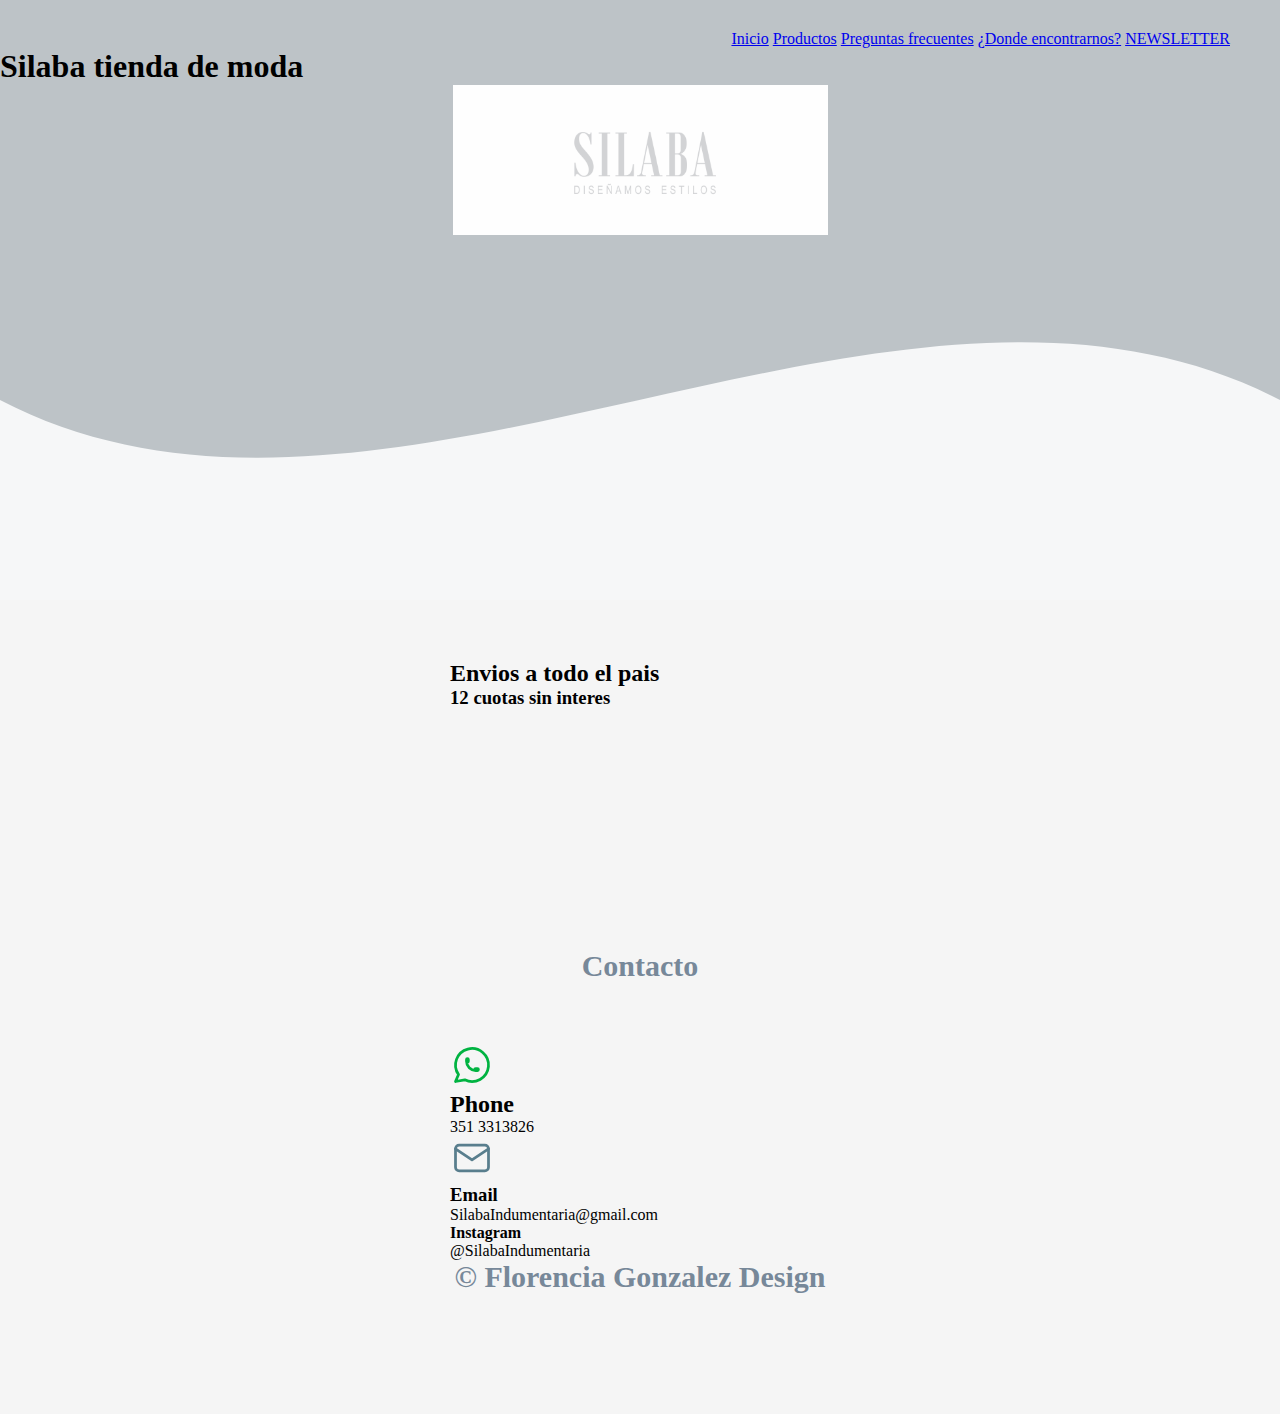
<file: index.html>
<!DOCTYPE html>
<html lang="es">

<head>
    <meta charset="UTF-8">
    <meta http-equiv="X-UA-Compatible" content="IE=edge">
    <meta name="viewport" content="width=device-width, initial-scale=1.0">
    <link rel="stylesheet" href="./css/style.css">
    <title>Pagina Web Silaba</title>
    <link rel="shortcut icon" href="images/logo.png" type="image/x-icon">
    <enlace rel="preconectar" href="https://fonts.googleapis.com">
        <enlace rel="preconectar" href="https://fonts.gstatic.com" crossorigin>
            <enlace href="https: //fonts.googleapis.com/css2? family= Open+Sans:wght@300;400;700;800 & display=swap"
                rel="stylesheet">
</head>
<body>
    <header>
        <nav>
            <ul>
                <a href="index.html">Inicio</a>
                <a href="Productos.html">Productos</a>
                <a href="PreguntasFrecuentes.html">Preguntas frecuentes</a>
                <a href="DondeEncontrarnos.html">¿Donde encontrarnos?</a>
                <a href="NEWLETTER.HTML">NEWSLETTER</a>
            </ul>
        </nav>
        <section class="textos-header"> </section>
        <h1>Silaba tienda de moda</h1>
        <div class="wave" style="height: 300px; overflow: hi;"><svg viewBox="0 0 500 150" preserveAspectRatio="none"
                style="height: 100%; width: 100%;">
                <path d="M0.00,49.98 C149.99,150.00 349.20,-49.98 500.00,49.98 L500.00,150.00 L0.00,150.00 Z"
                    style="stroke: none; fill: rgb(246, 247, 248);"></path>
            </svg></div>
        <div class="logo">
            <img src="images/descarga.png" alt="">
        </div>
   
        <style>
            .images {
                width: 150px;
                height: 250px;
            }
        </style> 
    </header>
    <main>
        <section class="contenedor tienda de moda">
    <h2> Envios a todo el pais</h2>
    <h3>12 cuotas sin interes</h3>
    <div class="contenedor tienda de moda">       
    </div>
    </section> 
            </div>
    <footer>
        <section id="Contacto"
        <div class="contenedor">
            <h2 class="titulo">Contacto</h2>
        <div class="contenedor-footer">
            <div class="content-foo">
                <svg xmlns="http://www.w3.org/2000/svg" class="icon icon-tabler icon-tabler-brand-whatsapp" width="44"
                    height="44" viewBox="0 0 24 24" stroke-width="1.5" stroke="#00b341" fill="none"
                    stroke-linecap="round" stroke-linejoin="round">
                    <path stroke="none" d="M0 0h24v24H0z" fill="none" />
                    <path d="M3 21l1.65 -3.8a9 9 0 1 1 3.4 2.9l-5.05 .9" />
                    <path
              d="M9 10a0.5 .5 0 0 0 1 0v-1a0.5 .5 0 0 0 -1 0v1a5 5 0 0 0 5 5h1a0.5 .5 0 0 0 0 -1h-1a0.5 .5 0 0 0 0 1" />
                </svg>
                <h2>Phone</h2>
                <p>351 3313826</p>
            </div>
            <svg xmlns="http://www.w3.org/2000/svg" class="icon icon-tabler icon-tabler-mail" width="44" height="44"
                viewBox="0 0 24 24" stroke-width="1.5" stroke="#597e8d" fill="none" stroke-linecap="round"
                stroke-linejoin="round">
                <path stroke="none" d="M0 0h24v24H0z" fill="none" />
                <rect x="3" y="5" width="18" height="14" rx="2" />
                <polyline points="3 7 12 13 21 7" />
            </svg>
            <div class="content-foo">
                <h3>Email</h3>
                <p>SilabaIndumentaria@gmail.com</p>
            </div>
            <div class="content-foo">
                <h4>Instagram</h4>
                <p>@SilabaIndumentaria</p>
            </div>
        </div>
        <h2 class="titulo final">&copy; Florencia Gonzalez Design</h2>
    </footer>
</body>

</html>
</file>
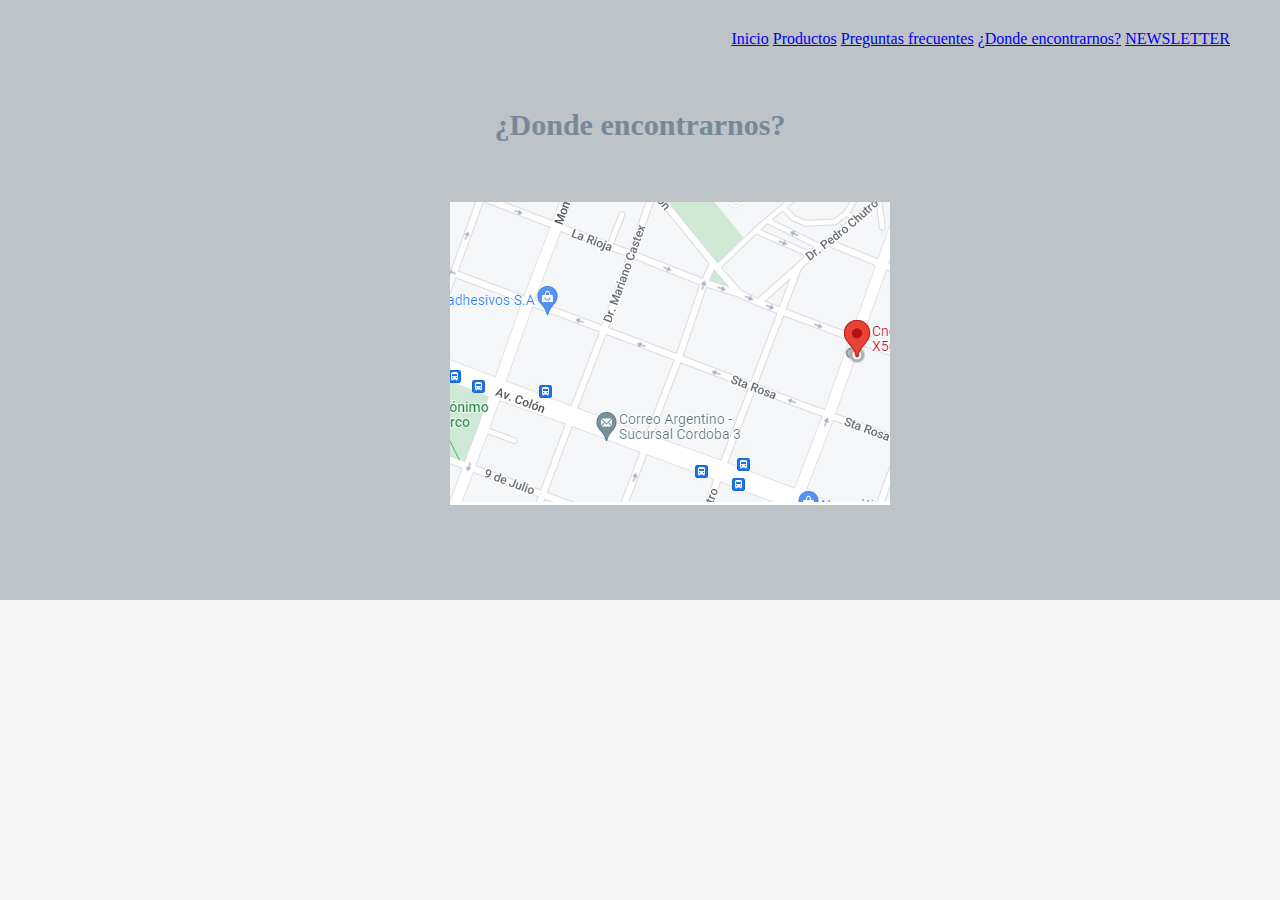
<file: DondeEncontrarnos.html>
<!DOCTYPE html>
<html lang="es">

<head>
    <meta charset="UTF-8">
    <meta http-equiv="X-UA-Compatible" content="IE=edge">
    <meta name="viewport" content="width=device-width, initial-scale=1.0">
    <link rel="stylesheet" href="./css/style.css">
    <title>Pagina Web Silaba</title>
    <link rel="shortcut icon" href="images/logo.png" type="image/x-icon">
    <enlace rel="preconectar" href="https://fonts.googleapis.com">
        <enlace rel="preconectar" href="https://fonts.gstatic.com" crossorigin>
            <enlace href="https: //fonts.googleapis.com/css2? family= Open+Sans:wght@300;400;700;800 & display=swap"
                rel="stylesheet">
</head>
<body>
    <header>
    <nav>
        <ul>
            <a href="index.html">Inicio</a>
            <a href="Productos.html">Productos</a>
            <a href="PreguntasFrecuentes.html">Preguntas frecuentes</a>
            <a href="DondeEncontrarnos.html">¿Donde encontrarnos?</a>
            <a href="NEWLETTER.HTML">NEWSLETTER</a>
        </ul>
    </nav>
    <section class="encontrarnos contenedor">
        <h2 class="titulo">¿Donde encontrarnos?</h2>
        <div class="cars">
            <div class="cards">
                <img src="images/mapa.png" widht="200" alt="">
            </div>
        </div>
        </div>
    </section>
</file>
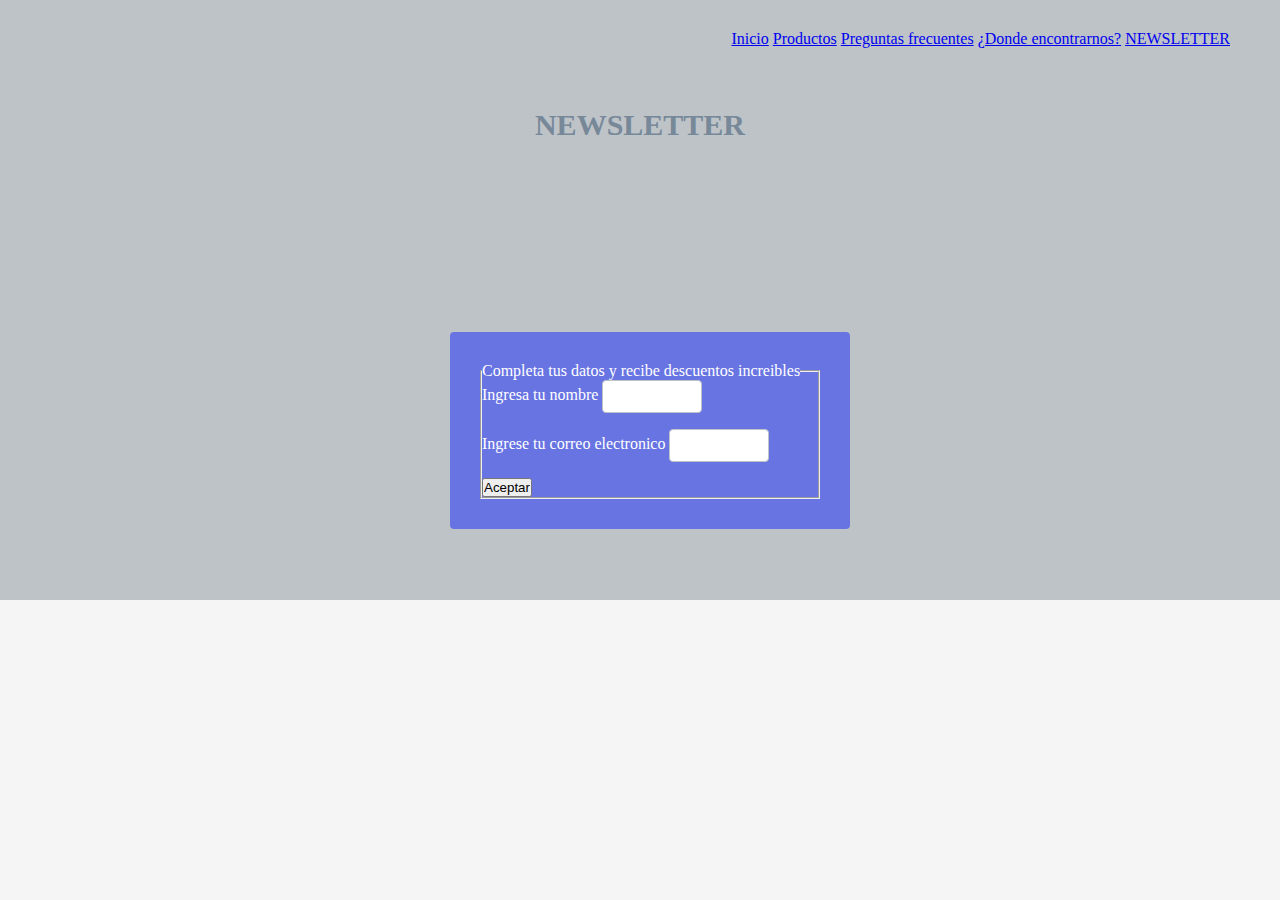
<file: NEWLETTER.HTML>
<!DOCTYPE html>
<html lang="es">

<head>
    <meta charset="UTF-8">
    <meta http-equiv="X-UA-Compatible" content="IE=edge">
    <meta name="viewport" content="width=device-width, initial-scale=1.0">
    <link rel="stylesheet" href="./css/style.css">
    <title>Pagina Web Silaba</title>
    <link rel="shortcut icon" href="images/logo.png" type="image/x-icon">
    <enlace rel="preconectar" href="https://fonts.googleapis.com">
        <enlace rel="preconectar" href="https://fonts.gstatic.com" crossorigin>
            <enlace href="https: //fonts.googleapis.com/css2? family= Open+Sans:wght@300;400;700;800 & display=swap"
                rel="stylesheet">
</head>
<body>
    <header>
        <nav>
            <ul>
                <a href="index.html">Inicio</a>
                <a href="Productos.html">Productos</a>
                <a href="PreguntasFrecuentes.html">Preguntas frecuentes</a>
                <a href="DondeEncontrarnos.html">¿Donde encontrarnos?</a>
                <a href="NEWLETTER.HTML">NEWSLETTER</a>
            </ul>
        </nav>
    <section>
        <section class="contenedor sobre nosotros">
            <h2 class="titulo">NEWSLETTER</h2>
            <div class="form-newletter">
                <div class="contenido-textos"
            </div>
        </div>
 

<form action="" method="post" enctype="text/plain">
<table>
    <fieldset>
        <legend>Completa tus datos y recibe descuentos increibles</legend>
        <div>
            <label for="Nombre"> Ingresa tu nombre </label>
            <input class="controls" type="text" id="Nombre" />
        </div>
        <div>
            <label for="Email"> Ingrese tu correo electronico </label>
            <input class="controls" type="email" id="email" />
        </div>
        <div>
            <input class="boton" type="button" value="Aceptar">
        </div>
    </main>
    </section>  
    </fieldset>
</table>
</form>
</file>
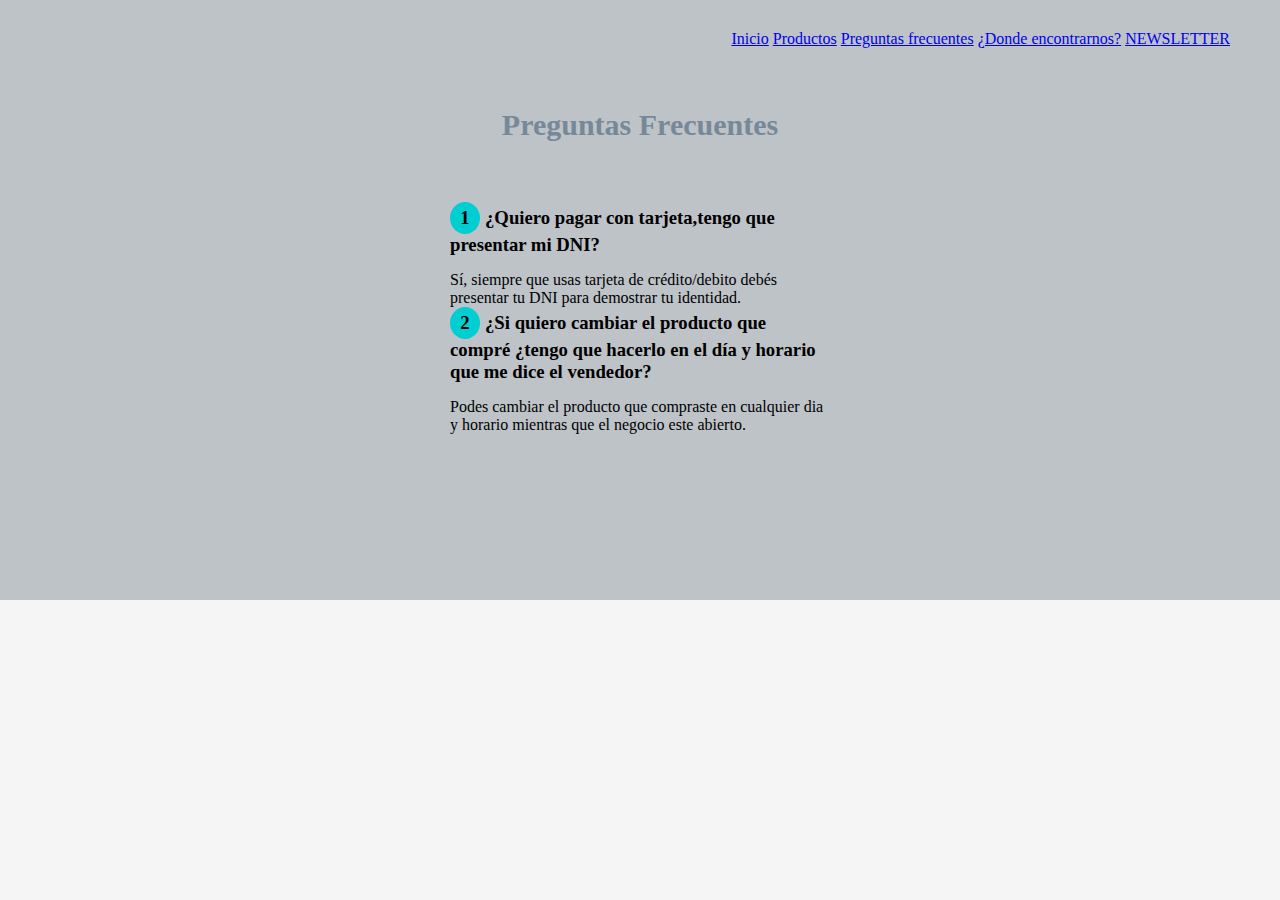
<file: PreguntasFrecuentes.html>
<!DOCTYPE html>
<html lang="es">

<head>
    <meta charset="UTF-8">
    <meta http-equiv="X-UA-Compatible" content="IE=edge">
    <meta name="viewport" content="width=device-width, initial-scale=1.0">
    <link rel="stylesheet" href="./css/style.css">
    <title>Pagina Web Silaba</title>
    <link rel="shortcut icon" href="images/logo.png" type="image/x-icon">
    <enlace rel="preconectar" href="https://fonts.googleapis.com">
        <enlace rel="preconectar" href="https://fonts.gstatic.com" crossorigin>
            <enlace href="https: //fonts.googleapis.com/css2? family= Open+Sans:wght@300;400;700;800 & display=swap"
                rel="stylesheet">
</head>
<body>
    <header>
        <nav>
            <ul>
                <a href="index.html">Inicio</a>
                <a href="Productos.html">Productos</a>
                <a href="PreguntasFrecuentes.html">Preguntas frecuentes</a>
                <a href="DondeEncontrarnos.html">¿Donde encontrarnos?</a>
                <a href="NEWLETTER.HTML">NEWSLETTER</a>
            </ul>
        </nav>
    <section class="contenedor sobre nosotros">

        <h2 class="titulo">Preguntas Frecuentes</h2>
        <div class="contenedor-Preguntas-Frecuentes">
            <div class="contenido-textos">
                <h3><span>1</span>¿Quiero pagar con tarjeta,tengo que presentar mi DNI?</h3>
                <p></p>Sí, siempre que usas tarjeta de crédito/debito debés presentar tu DNI para demostrar tu
                identidad.
                <h3><span>2</span>¿Si quiero cambiar el producto que compré ¿tengo que hacerlo en el día y horario
                    que me dice el vendedor?</h3>
                <p>Podes cambiar el producto que compraste en cualquier dia y horario mientras que el negocio este
                    abierto.</p>
            </div>
        </div>
        </div>            
        </body>
        </html>
</file>
<file: css/style.css>
@font-face {
    font-family:'open sans';
    src: url();
}

.fondoGenerico {
    background-color:rgb(255, 255, 255) ;
}

* {
    margin:0;
    padding: 0;
    box-sizing: border-box;
}  

body{
    background: whitesmoke; 

    }
    .contenedor{
        padding: 60px ;
        width: 500px;
        max-width: 500px;
        margin: auto;
        overflow: hidden;
    }
   .titulo{
    color:lightslategrey;
    font-size: 30px;
    text-align: center;
    margin-bottom: 60px;
   } 

   /* Header */

header{
    width: 100%;
    height: 600px;
    background: #bdc3c7;  
    /* fallback for old browsers */
    background: -webkit-linear-gradient(to right, hsla(211, 11%, 42%, 0.144), hsla(204, 8%, 76%, 0.445)) URL;

    background: linear-gradient(to right, hsla(0, 0%, 76%, 0.192), hsla(204, 8%, 76%, 0.205))URL;

    /* W3C, IE 10+/ Edge, Firefox 16+, Chrome 26+, Opera 12+, Safari 7+ */
background-size: cover;
background-attachment: fixed;
position: relative;
}
.logo{
    display: flex;
}
.logo img{
    height: 150px;
    margin: auto;
}
nav{
    text-align: right;
    padding: 30px 50px 0 0;
}
nav > a{
    color:black;
    font-weight: 300;
    text-decoration: none;
    margin-right: 10px;
}
nav > a:hover{
    text-decoration: underline;
}

.textos-header h1{
    height: 350px;
    width: 100%;
    align-items: center;
    justify-content: center;
    text-align: center;
    display:grid;
    grid-template-columns: 50%;
    background-color: burlywood;
    grid-column: 1/4;
    }

.textos-header h2{
font-size: 30px;
font-weight: 300;
color: #fff;
    }   
.wave{
    position: absolute;
    bottom: 0;
    width: 100%;
}
.contenedor-Preguntas-Frecuentes{
    display:flex;
    justify-content: space-evenly;

}
 .contenido-textos h3{
    margin-bottom: 15px;
 }
 .contenido-textos h3 span{
    background: darkturquoise;
    color:black;
    border-radius: 50%;
    display: inline-block;
    text-align: center;
    width: 30px;
    padding: 5px;
    box-shadow: 0 0 6px 0 rgba ;
    margin-right: 5px;
 }

 .form-newletter{
    width: 400px;
    background-color:rgb(104, 116, 226);
    padding: 30px;
    margin: auto;
    margin-top: 50%;
    border-radius: 4px;
    font-family: 'calibri';
    color: white;

 }
 .controls {
    width: 100px;
    background: white ;
    padding: 10px; 
    border-radius: 4px;
    margin-bottom: 16px;
    border: 1px solid #bdc3c7;
    font-family: 'calibri';
    font-size: 10px;
 }

@media screen and (max-width:900px) {
    
}
</file>
